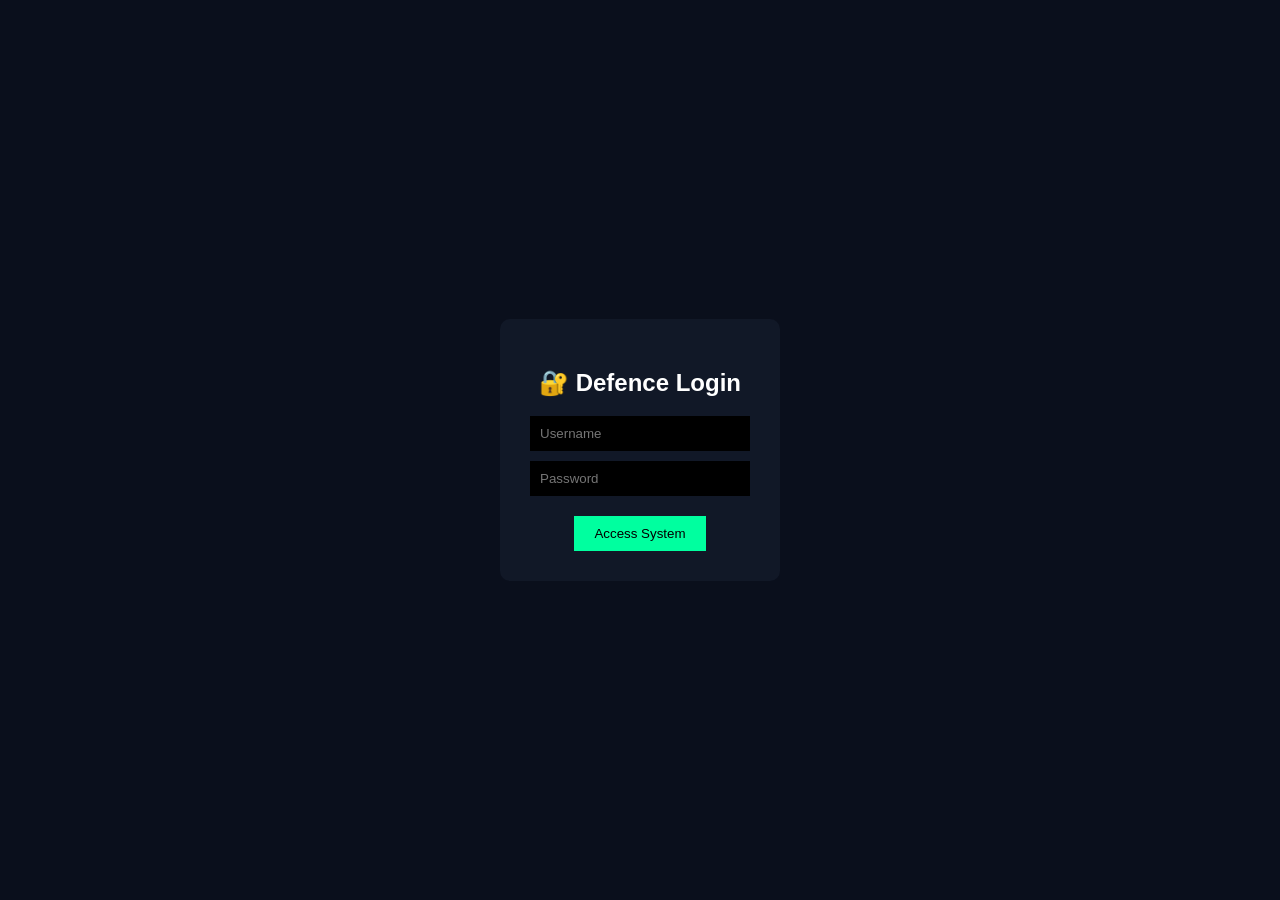
<file: index.html>
<!DOCTYPE html>
<html>
<head>
  <title>Defence Login</title>
  <link rel="stylesheet" href="style.css">
</head>
<body class="login-body">

<div class="login-box">
  <h2>🔐 Defence Login</h2>

  <input type="text" id="user" placeholder="Username">
  <input type="password" id="pass" placeholder="Password">

  <button onclick="login()">Access System</button>
</div>

<script src="script.js"></script>
</body>
</html>
</file>
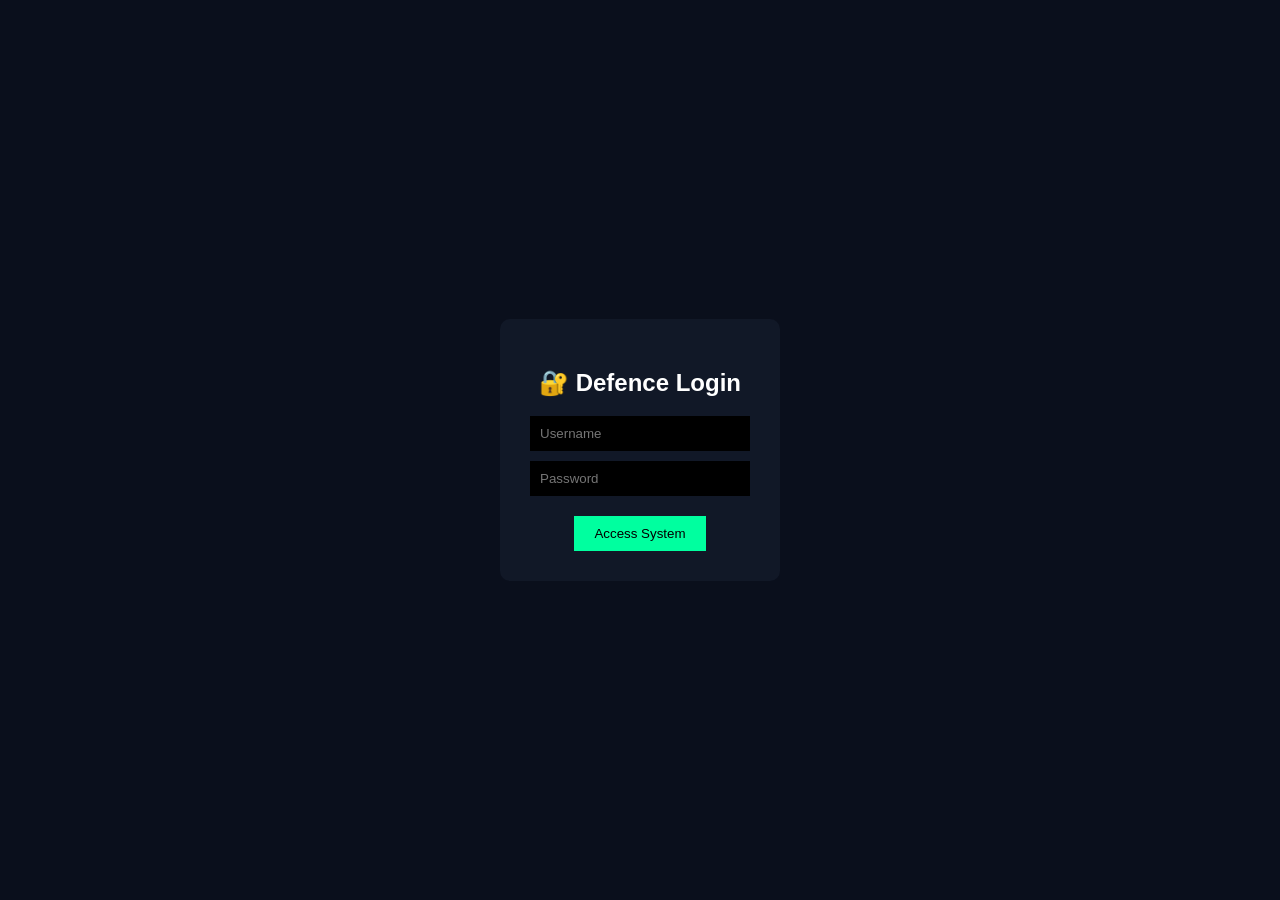
<file: dashboard.html>
<!DOCTYPE html>
<html>
<head>
  <title>Defence Dashboard</title>
  <link rel="stylesheet" href="style.css">
</head>
<body>

<!-- 🔐 Protect Dashboard -->
<script>
  if (localStorage.getItem("loggedIn") !== "true") {
    window.location.href = "index.html";
  }
</script>

<div class="container">

  <!-- Sidebar -->
  <div class="sidebar">
    <h2>COMMAND</h2>
    <ul>
      <li>🏠 Dashboard</li>
      <li>🚨 Alerts</li>
      <li>🚓 Patrol</li>
      <li>🎯 Missions</li>
      <li>📊 Analytics</li>
    </ul>

    <button onclick="logout()">Logout</button>
  </div>

  <!-- Main -->
  <div class="main">
    <h1>🛡 Defence Dashboard</h1>

    <!-- Alerts -->
    <h2>🚨 Alerts</h2>
    <div class="cards">
      <div class="card red">Intrusion Detected - Zone A</div>
      <div class="card yellow">Drone Activity - Sector 5</div>
      <div class="card green">All Systems Normal</div>
    </div>

    <!-- Patrol -->
    <h2>🚓 Patrol Units</h2>
    <div class="cards">
      <div class="card">Unit Alpha - Active</div>
      <div class="card">Unit Bravo - On Patrol</div>
      <div class="card">Unit Charlie - Standby</div>
    </div>

    <!-- Simulation -->
    <h2>🎮 Simulation</h2>
    <button onclick="simulate()">Run Simulation</button>

  </div>

</div>

<script src="script.js"></script>
</body>
</html>
</file>
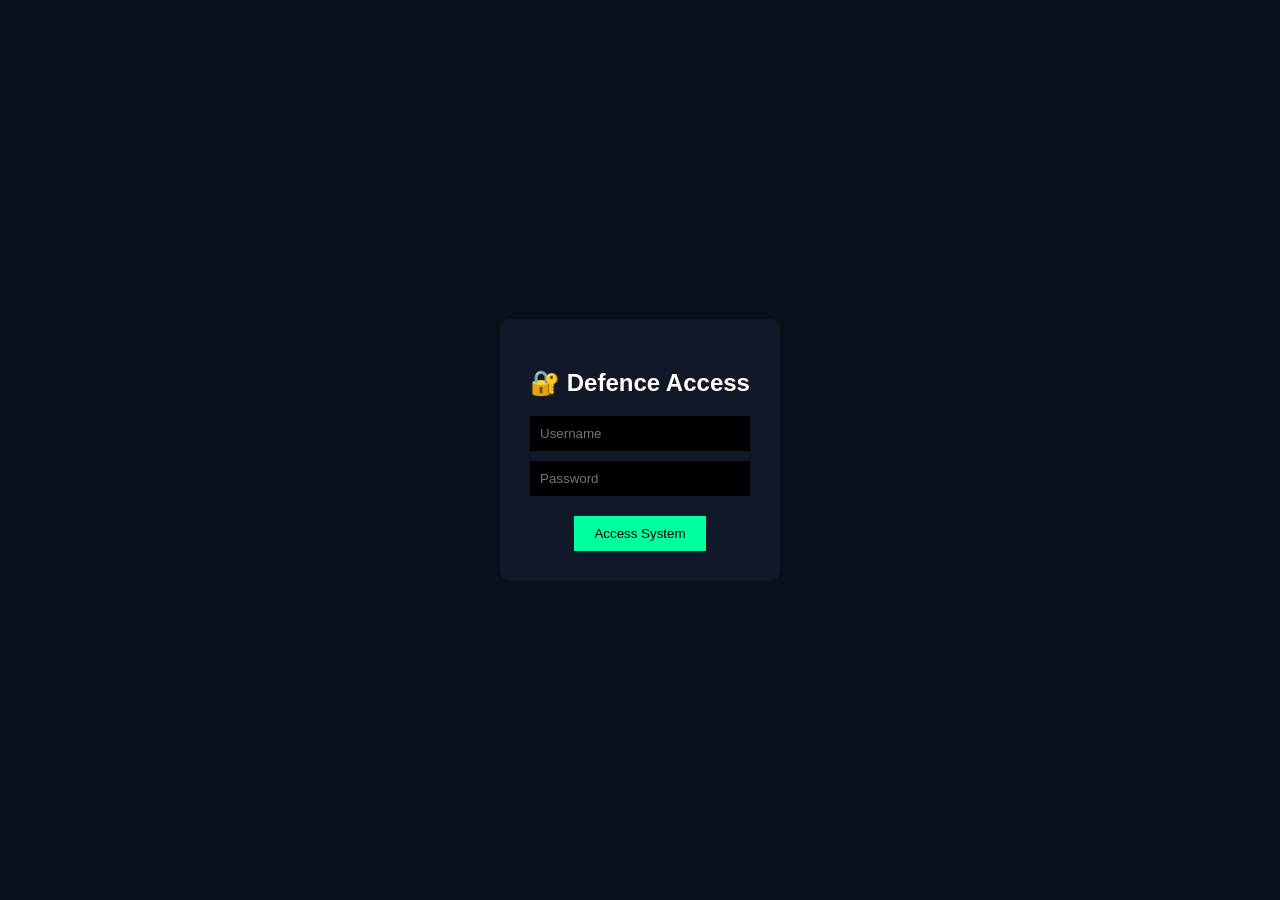
<file: login.html>
<!DOCTYPE html>
<html>
<head>
  <title>Login - Defence System</title>
  <link rel="stylesheet" href="style.css">
</head>
<body class="login-body">

<div class="login-box">
  <h2>🔐 Defence Access</h2>

  <input type="text" id="user" placeholder="Username">
  <input type="password" id="pass" placeholder="Password">

  <button onclick="login()">Access System</button>
</div>

<script src="script.js"></script>
</body>
</html>
</file>
<file: style.css>
body {
  margin: 0;
  font-family: Arial;
  background: #0a0f1c;
  color: white;
}

/* LOGIN */
.login-body {
  display: flex;
  justify-content: center;
  align-items: center;
  height: 100vh;
}

.login-box {
  background: #111827;
  padding: 30px;
  border-radius: 10px;
  text-align: center;
}

.login-box input {
  display: block;
  margin: 10px auto;
  padding: 10px;
  width: 200px;
  background: black;
  color: white;
  border: none;
}

.login-box button {
  padding: 10px 20px;
  background: #00ff9f;
  border: none;
  cursor: pointer;
}

/* DASHBOARD */
.container {
  display: flex;
}

/* SIDEBAR */
.sidebar {
  width: 200px;
  background: #111827;
  height: 100vh;
  padding: 20px;
}

.sidebar h2 {
  color: #00ff9f;
}

.sidebar ul {
  list-style: none;
  padding: 0;
}

.sidebar li {
  margin: 10px 0;
}

/* MAIN */
.main {
  padding: 20px;
  flex: 1;
}

.cards {
  display: flex;
  gap: 15px;
  flex-wrap: wrap;
}

.card {
  background: #1f2937;
  padding: 15px;
  border-radius: 10px;
  width: 200px;
}

.red { background: #7f1d1d; }
.yellow { background: #78350f; }
.green { background: #064e3b; }

button {
  background: #00ff9f;
  padding: 10px 20px;
  border: none;
  cursor: pointer;
  margin-top: 10px;
}
</file>
